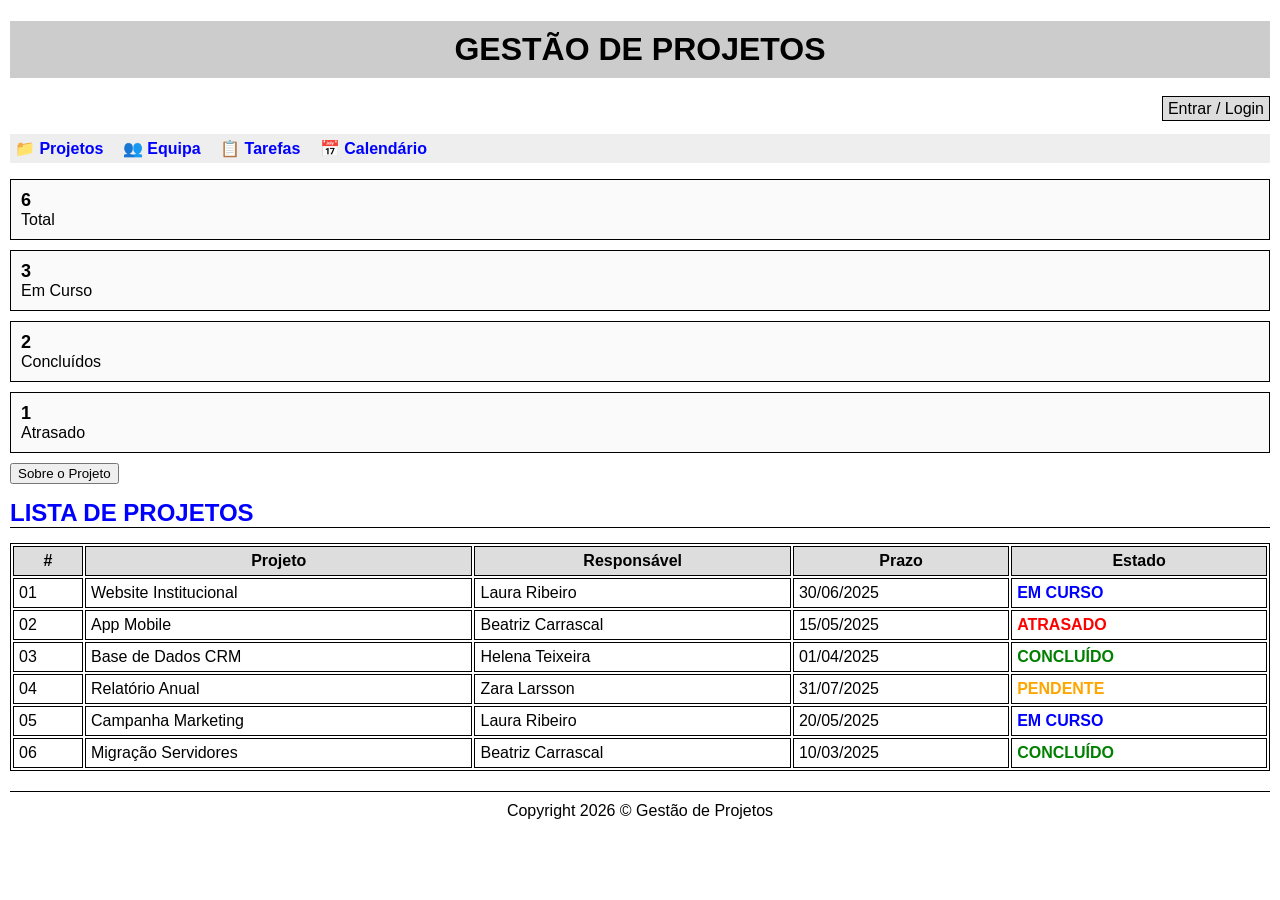
<file: index.html>
<!DOCTYPE html> <!--Diz ao navegador que este é um documento HTML5 (a versão mais recente) -->
<html> <!--A tag principal que guarda todo o código da página -->
<head> <!--O cabeçalho da página. Aqui ficam as configurações escondidas que o utilizador não vê no ecrã -->
  <meta charset="UTF-8"> <!--Garante que os acentos (como á, ç, õ) aparecem bem e sem erros no site -->
  <meta name="viewport" content="width=device-width, initial-scale=1.0"> <!--Faz com que o site se adapte bem ao tamanho de qualquer ecrã, como telemóveis ou computadores -->
  <title>Gestão de Projetos</title> <!--Define o título que aparece na aba/guia do navegador de internet -->
  <link rel="stylesheet" href="styles/style.css"> <!--Liga a página ao ficheiro de estilos (CSS) para dar cores, mudar as letras e pôr o site bonito -->
  <script src="scripts/validacoes.js"></script> <!--Chama um ficheiro de código (JavaScript) para adicionar funções interativas à página -->
</head> <!--Fecha a zona de configurações -->
<body> <!--O corpo do site. Tudo o que estiver aqui dentro vai aparecer escrito ou desenhado no ecrã -->

<div id="all"> <!--Uma caixa gigante que junta o site todo lá dentro para ser mais fácil de organizar-->
  <header> <!--A parte de cima (o topo) do site -->
    <h1>GESTÃO DE PROJETOS</h1> <!--O título maior e mais importante da página -->
    <div class="login-container"> <!--Uma caixinha no topo para guardar o botão de entrar no site-->
      <a href="login.html" class="btn-login">Entrar / Login</a> <!--Um botão com um link que leva o utilizador para a página de login (login.html) -->
    </div> <!--Fecha a caixinha do botão de login -->
  </header> <!--Fecha a parte de cima do site -->

  <div class="main-wrap"> <!--Uma caixa que junta o menu e as informações para ficarem bem arrumadas no ecrã -->

    <nav> <!--Indica que ali está o menu de navegação do site --> 
      <ul> <!--Começa uma lista de tópicos (com pontos)-->
        <li class="active"><a href="index.html">📁 Projetos</a></li> <!--O primeiro botão do menu, marcado com a classe "active" para mostrar que estamos na página atual de Projetos -->
        <li><a href="equipa.html">👥 Equipa</a></li> <!--O segundo botão do menu, que leva à página da Equipa -->
        <li><a href="tarefas.html">📋 Tarefas</a></li> <!--O terceiro botão do menu, que leva à página das Tarefas --> 
        <li><a href="calendario.html">📅 Calendário</a></li> <!--O quarto botão do menu, que leva à página do Calendário -->
      </ul> <!--Fecha a lista do menu -->
    </nav> <!--Fecha o menu de navegação -->

    <div id="texto"> <!--Uma caixa para guardar as informações principais desta página -->

      <div class="cards"> <!--Uma caixa para agrupar pequenos cartões com resumos de números -->
        <div class="card"> <!--Cria o primeiro pequeno cartão para a contagem de projetos -->
          <span class="num">6</span><br> <!--Mostra o número 6 destacado e salta uma linha -->
          <span class="label">Total</span> <!--Escreve o texto explicativo "Total" abaixo do número -->
        </div> <!--Fecha o primeiro cartão de resumo -->
        <div class="card"> <!--Cria o segundo pequeno cartão -->
          <span class="num">3</span><br> <!--Mostra o número 3 destacado e salta uma linha -->
          <span class="label">Em Curso</span> <!--Escreve o texto explicativo para os projetos a decorrer -->
        </div> <!--Fecha o segundo cartão de resumo -->
        <div class="card"> <!--Cria o terceiro pequeno cartão -->
          <span class="num">2</span><br> <!--Mostra o número 2 destacado e salta uma linha --> 
          <span class="label">Concluídos</span> <!--Escreve o texto explicativo para os projetos já terminados -->
        </div> <!--Fecha o terceiro cartão de resumo -->
        <div class="card"> <!--Cria o quarto pequeno cartão -->
          <span class="num">1</span><br> <!--Mostra o número 1 destacado e salta uma linha -->
          <span class="label">Atrasado</span> <!--Escreve o texto explicativo para o projeto fora do prazo -->
        </div> <!--Fecha o quarto cartão de resumo -->
      </div> <!--Fecha a caixa que juntava todos os quatro cartões de números-->

      <button type="button" id="btn-sobre">Sobre o Projeto</button> <!--Cria um botão clicável que serve para mostrar mais informações sobre o projeto -->
      
      <p id="info-grupo" hidden> <!--Cria um parágrafo com um identificador, que começa escondido (hidden) e só aparece quando se clica no botão anterior -->
        <strong>Projeto DEAPC - Gestão de Projetos</strong><br> <!-- Nome do projeto destacado em negrito e salta uma linha -->
        O principal objetivo da aplicação é otimizar a gestão de projetos através de uma plataforma centralizada. O sistema permite reunir dados de projetos, equipas e tarefas no mesmo espaço, garantindo a atualização das listas de tarefas e a monitorização contínua do progresso e do estado das atividades.<br> <!--Texto normal que explica o que faz o sistema e salta uma linha no fim -->
        <strong>Grupo:</strong> Laura Ribeiro, Beatriz Carrascal, Helena Teixeira<br> <!--Mostra a palavra "Grupo:" a negrito e lista os nomes das pessoas -->
      </p> <!--Fecha o parágrafo de informações escondidas -->

      <h2>LISTA DE PROJETOS</h2> <!--Um título médio para identificar a tabela de projetos -->

      <table> <!--Cria uma tabela para organizar a informação em linhas e colunas -->
        <thead> <!--Abre a zona do cabeçalho da tabela (os títulos das colunas) -->
          <tr> <!--Cria a linha de títulos da tabela -->
            <th>#</th> <!--Define a coluna para o número do projeto -->
            <th>Projeto</th> <!--Define a coluna para o nome do projeto -->
            <th>Responsável</th> <!--Define a coluna para o nome do responsável -->
            <th>Prazo</th> <!--Define a coluna para a data de entrega -->
            <th>Estado</th> <!--Define a coluna para o andamento do projeto -->
          </tr> <!--Fecha a linha de títulos da tabela -->
        </thead> <!--Fecha a zona do cabeçalho da tabela -->
        <tbody> <!--Abre o corpo da tabela, onde vão ficar as linhas com as informações reais -->
          <tr> <!--Cria a primeira linha de dados -->
            <td>01</td> <!--Número do primeiro projeto -->
            <td>Website Institucional</td> <!--Nome do primeiro projeto -->
            <td>Laura Ribeiro</td> <!--Nome do responsável -->
            <td>30/06/2025</td> <!--Data de prazo -->
            <td><span class="badge badge-em-curso">EM CURSO</span></td> <!--Mostra o estado atual com uma etiqueta colorida -->  
          </tr> <!--Fecha a primeira linha -->
          <tr> <!--Cria a segunda linha de dados -->
            <td>02</td> <!--Número do segundo projeto -->
            <td>App Mobile</td> <!--Nome do segundo projeto -->  
            <td>Beatriz Carrascal</td> <!--Nome do responsável -->
            <td>15/05/2025</td> <!--Data de prazo -->
            <td><span class="badge badge-atrasado">ATRASADO</span></td> <!--Mostra o estado com uma etiqueta de atraso -->
          </tr> <!--Fecha a segunda linha -->
          <tr> <!--Cria a terceira linha de dados -->
            <td>03</td> <!--Número do terceiro projeto -->
            <td>Base de Dados CRM</td> <!--Nome do terceiro projeto -->
            <td>Helena Teixeira</td> <!--Nome do responsável -->
            <td>01/04/2025</td> <!--Data de prazo -->
            <td><span class="badge badge-concluido">CONCLUÍDO</span></td> <!--Mostra o estado com uma etiqueta de terminado -->
          </tr> <!--Fecha a terceira linha -->
          <tr> <!--Cria a quarta linha de dados -->
            <td>04</td> <!--Número do quarto projeto -->
            <td>Relatório Anual</td> <!--bNome do quarto projeto -->
            <td>Zara Larsson</td> <!--Nome do responsável -->
            <td>31/07/2025</td> <!--Data de prazo -->
            <td><span class="badge badge-pendente">PENDENTE</span></td> <!--Mostra o estado com uma etiqueta de ainda não começado -->
          </tr> <!--Fecha a quarta linha -->
          <tr> <!--Cria a quinta linha de dados -->
            <td>05</td> <!--Número do quinto projeto -->
            <td>Campanha Marketing</td> <!--Nome do quinto projeto -->
            <td>Laura Ribeiro</td> <!--Nome do responsável -->
            <td>20/05/2025</td> <!--Data de prazo -->
            <td><span class="badge badge-em-curso">EM CURSO</span></td> <!--Mostra o estado atual deste projeto -->
          </tr> <!--Fecha a quinta linha -->
          <tr> <!--Cria a sexta linha de dados -->
            <td>06</td> <!--Número do sexto projeto -->
            <td>Migração Servidores</td> <!--Nome do sexto projeto -->
            <td>Beatriz Carrascal</td> <!--Nome do responsável -->
            <td>10/03/2025</td> <!--Data de prazo -->
            <td><span class="badge badge-concluido">CONCLUÍDO</span></td> <!--Mostra o estado com uma etiqueta de terminado -->
          </tr> <!--Fecha a sexta linha -->
        </tbody> <!--Fecha a zona de informações da tabela -->
      </table> <!--Termina e fecha a tabela por completo -->

    </div> <!--Fecha a caixa do texto e tabela principal -->

  </div> <!--Fecha a caixa que juntava o menu e as informações -->

  <footer> <!--Começa a parte de baixo (o rodapé) do site -->
    <div class="cr">Copyright 2026 &copy; Gestão de Projetos</div> <!--Escreve o texto final, onde o código &copy; desenha o símbolo do copyright (©) -->
  </footer> <!--Fecha a parte de baixo do site -->

</div> <!--Fecha a caixa gigante que guardava o site todo (#all) -->

</body> <!--Fecha a zona visível do site -->
</html><!--Fecha o ficheiro de código por completo -->
</file>
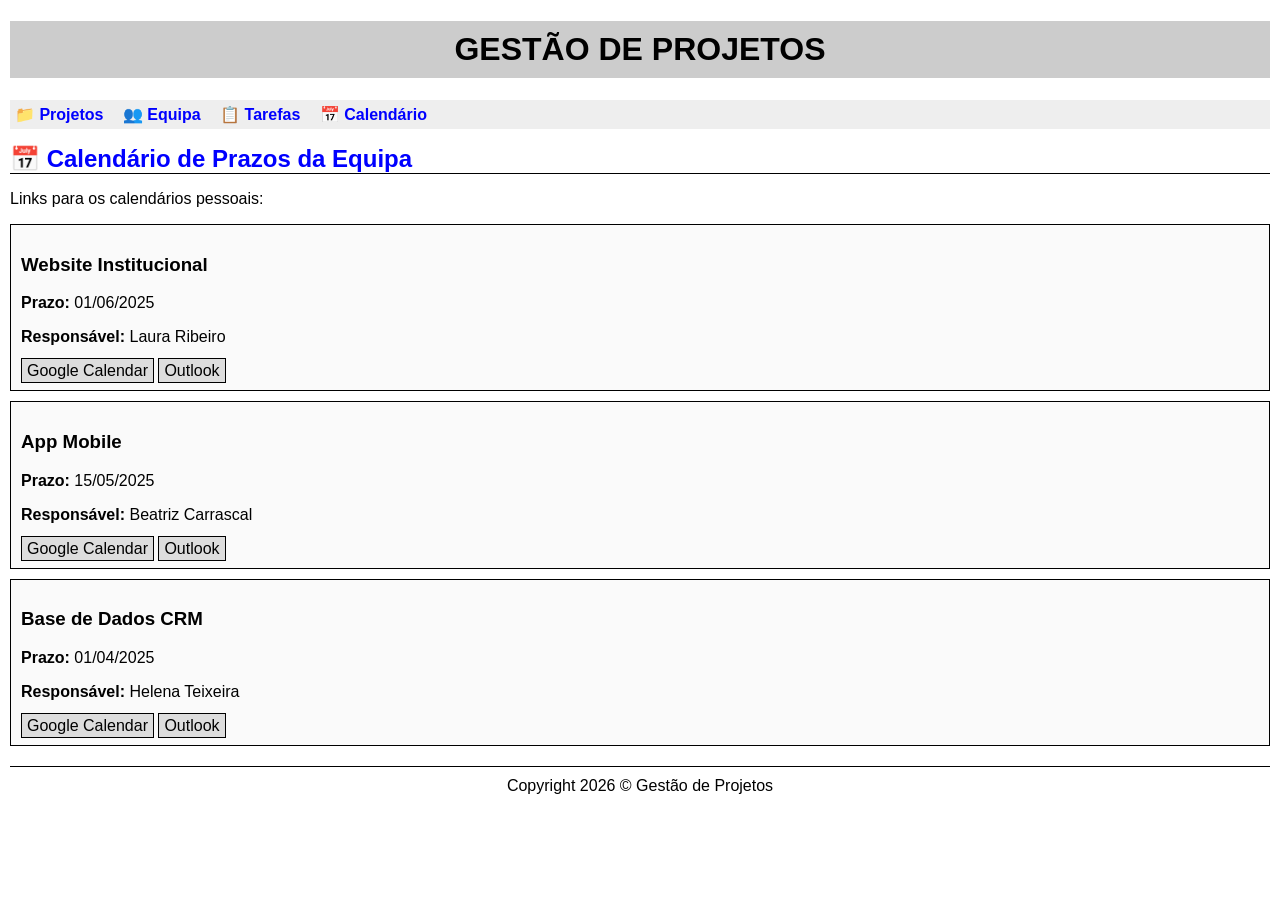
<file: calendario.html>
<!DOCTYPE html><!--Diz ao navegador que este é um documento HTML5 (a versão mais recente)-->
<html><!--A tag principal que guarda todo o código da página -->
<head><!--O cabeçalho da página. Aqui ficam as configurações escondidas que o utilizador não vê no ecrã -->
  <meta charset="UTF-8"><!--Garante que os acentos (como á, ç, õ) aparecem bem e sem erros no site -->
  <link rel="stylesheet" href="styles/style.css"><!--Liga a página ao ficheiro de estilos (CSS) para dar cores, mudar as letras e pôr o site bonito -->
</head><!--Fecha a zona de configurações -->
<body><!--O corpo do site. Tudo o que estiver aqui dentro vai aparecer escrito ou desenhado no ecrã -->

<div id="all"><!--Uma caixa gigante que junta o site todo lá dentro para ser mais fácil de organizar -->
  <header><!--A parte de cima (o topo) do site -->
    <h1>GESTÃO DE PROJETOS</h1> <!--O título maior e mais importante da página -->
  </header><!--Fecha a parte de cima do site -->

  <div class="main-container"><!--Uma caixa que junta o menu e as informações para ficarem bem arrumadas no meio do ecrã -->
    <nav><!--Indica que ali está o menu de navegação do site -->
      <ul><!--Começa uma lista de tópicos (com pontos) -->
        <li><a href="index.html">📁 Projetos</a></li><!--O primeiro botão do menu, que leva à página inicial dos Projetos -->
        <li><a href="equipa.html">👥 Equipa</a></li><!--O segundo botão do menu, que leva à página da Equipa -->
        <li><a href="tarefas.html">📋 Tarefas</a></li><!--O terceiro botão do menu, que leva à página das Tarefas -->
        <li><a href="calendario.html">📅 Calendário</a></li><!--O quarto botão do menu, que leva à página atual do Calendário -->
      </ul><!--Fecha a lista do menu -->
    </nav><!--Fecha o menu de navegação -->

    <div id="texto"><!--Uma caixa para guardar os textos e prazos principais da página -->
      <h2>📅 Calendário de Prazos da Equipa</h2><!--Um título médio para a zona dos prazos -->
      <p>Links para os calendários pessoais:</p><!--Um parágrafo de texto normal -->

      <div class="calendario-container"><!--Uma caixa que junta todos os cartões de prazos -->

        <div class="evento-card"><!--Cria o primeiro "cartão" (uma moldura) para o projeto do Website -->
          <h3>Website Institucional</h3><!--Um título pequeno com o nome do projeto -->
          <p><strong>Prazo:</strong> 01/06/2025</p><!--Mostra a data, usando a tag <strong> para pôr a palavra "Prazo:" a negrito -->
          <p><strong>Responsável:</strong> Laura Ribeiro</p><!--Mostra o nome de quem manda no projeto, com "Responsável:" a negrito -->
          <div class="btn-container"><!--Uma caixinha para guardar os botões do cartão -->
            <a href="https:calendar.google.com" target="_blank" class="btn-export btn-google">Google Calendar</a><!--Um botão que abre o site do Google Calendar numa nova aba da internet (target="_blank") -->
            <a href="https:outlook.live.com" target="_blank" class="btn-export btn-outlook">Outlook</a><!--Um botão que abre o site do Outlook numa nova aba da internet -->
          </div><!--Fecha a caixinha dos botões -->
        </div><!--Fecha o cartão do projeto "Website Institucional" -->
<!--(Os blocos seguintes fazem exatamente o mesmo, mas para outros projetos) -->
        <div class="evento-card"><!--Cria, mostra e fecha o segundo cartão ("App Mobile") -->
          <h3>App Mobile</h3>
          <p><strong>Prazo:</strong> 15/05/2025</p>
          <p><strong>Responsável:</strong> Beatriz Carrascal</p>
          <div class="btn-container">
            <a href="https:calendar.google.com" target="_blank" class="btn-export btn-google">Google Calendar</a>
            <a href="https:outlook.live.com" target="_blank" class="btn-export btn-outlook">Outlook</a>
          </div>
        </div>

        <div class="evento-card"><!--Cria, mostra e fecha o terceiro cartão ("Base de Dados CRM") -->
          <h3>Base de Dados CRM</h3>
          <p><strong>Prazo:</strong> 01/04/2025</p>
          <p><strong>Responsável:</strong> Helena Teixeira</p>
          <div class="btn-container">
            <a href="https:calendar.google.com" target="_blank" class="btn-export btn-google">Google Calendar</a>
            <a href="https:outlook.live.com" target="_blank" class="btn-export btn-outlook">Outlook</a>
          </div>
        </div>

      </div><!--Fecha a caixa que guardava todos os cartões juntos -->
    </div><!--Fecha a caixa do texto principal -->
  </div><!--Fecha a caixa que organizava o menu e o conteúdo -->

  <footer><!--Começa a parte de baixo (o rodapé) do site -->
    <div class="cr">Copyright 2026 &copy; Gestão de Projetos</div><!--Escreve o texto final. O código &copy; serve para desenhar o símbolo do copyright (©) -->
  </footer><!--Fecha a parte de baixo do site -->

</div><!--Fecha a caixa gigante que guardava o site todo (#all) -->

</body><!--Fecha a zona visível do site -->
</html><!--Fecha o ficheiro de código por completo -->
</file>
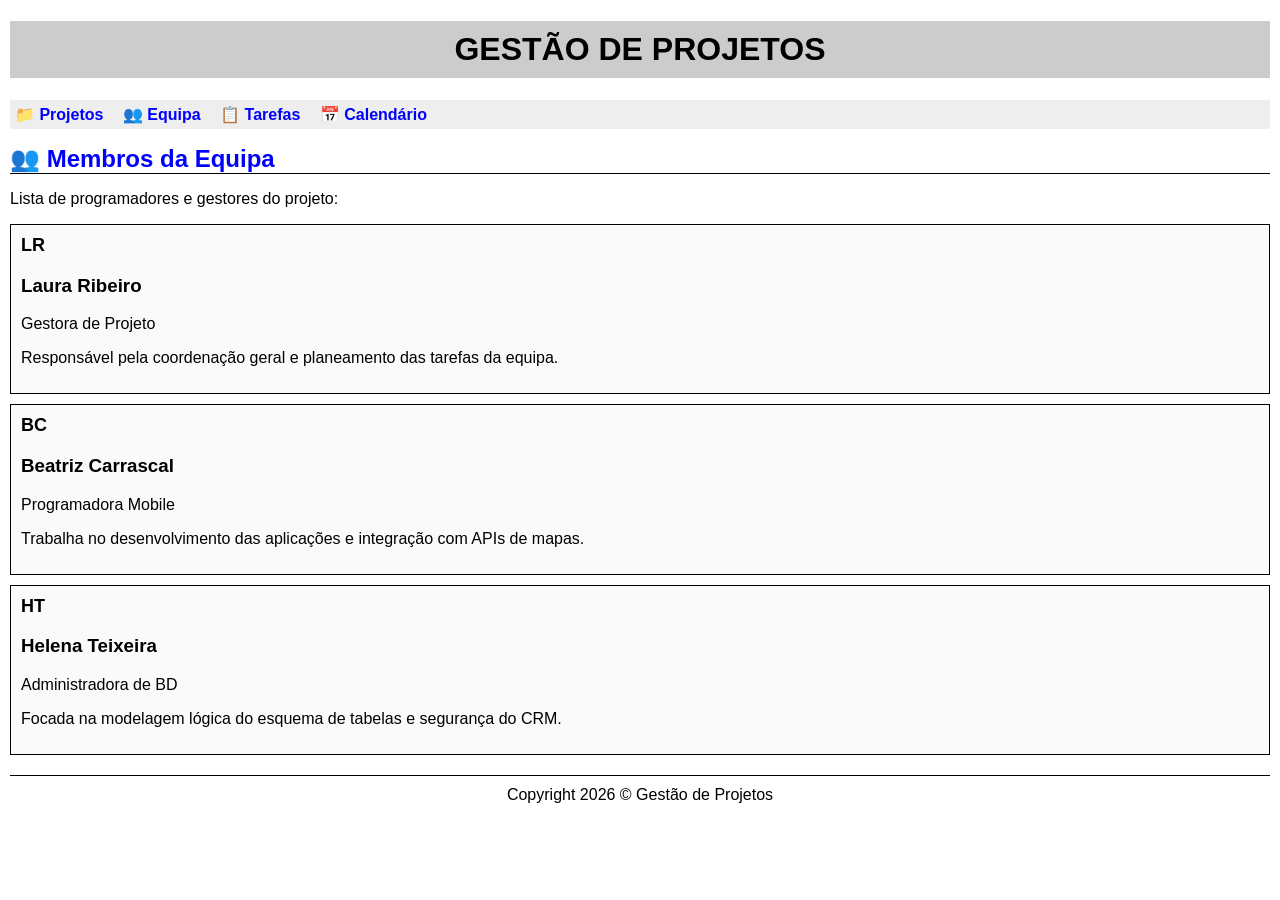
<file: equipa.html>
<!DOCTYPE html> <!--Diz ao navegador que este é um documento HTML5 (a versão mais recente) -->
<html> <!--A tag principal que guarda todo o código da página -->
<head> <!--O cabeçalho da página. Aqui ficam as configurações escondidas que o utilizador não vê no ecrã -->
  <meta charset="UTF-8"> <!--Garante que os acentos (como á, ç, õ) aparecem bem e sem erros no site -->
  <link rel="stylesheet" href="styles/style.css"> <!--Liga a página ao ficheiro de estilos (CSS) para dar cores, mudar as letras e pôr o site bonito -->
</head> <!--Fecha a zona de configurações -->
<body> <!--O corpo do site. Tudo o que estiver aqui dentro vai aparecer escrito ou desenhado no ecrã -->

<div id="all"> <!--Uma caixa gigante que junta o site todo lá dentro para ser mais fácil de organizar -->
  <header> <!--A parte de cima (o topo) do site -->
    <h1>GESTÃO DE PROJETOS</h1> <!--O título maior e mais importante da página -->
  </header> <!--Fecha a parte de cima do site -->

  <div class="main-container"> <!--Uma caixa que junta o menu e as informações para ficarem bem arrumadas no meio do ecrã -->
    <nav> <!--Indica que ali está o menu de navegação do site -->
      <ul> <!--Começa uma lista de tópicos (com pontos) -->
        <li><a href="index.html">📁 Projetos</a></li> <!--O primeiro botão do menu, que leva à página inicial dos Projetos -->
        <li><a href="equipa.html">👥 Equipa</a></li> <!--O segundo botão do menu, que leva à página atual da Equipa -->
        <li><a href="tarefas.html">📋 Tarefas</a></li> <!--O terceiro botão do menu, que leva à página das Tarefas -->
        <li><a href="calendario.html">📅 Calendário</a></li> <!--O quarto botão do menu, que leva à página do Calendário -->
      </ul><!--Fecha a lista do menu -->
    </nav><!--Fecha o menu de navegação -->

    <div id="texto"><!--Uma caixa para guardar os textos e informações principais da página -->
      <h2>👥 Membros da Equipa</h2><!--Um título médio para a zona dos membros da equipa -->
      <p>Lista de programadores e gestores do projeto:</p><!--Um parágrafo de texto normal -->

      <div class="team-grid"><!--Uma caixa especial para organizar os cartões das pessoas em formato de grelha (lado a lado) -->

        <div class="team-member"><!--Cria o primeiro "cartão" (uma moldura) para os dados da Laura Ribeiro -->
          <div class="member-avatar">LR</div><!--Cria um espaço redondo ou quadrado pequeno com as iniciais do nome da Laura -->
          <h3>Laura Ribeiro</h3><!--Um título pequeno com o nome da pessoa -->
          <p class="role">Gestora de Projeto</p><!--Um texto formatado para mostrar o cargo ou função que ela desempenha -->
          <p class="bio">Responsável pela coordenação geral e planeamento das tarefas da equipa.</p><!--Um parágrafo com uma breve descrição do que ela faz -->
        </div><!--Fecha o cartão da Laura Ribeiro -->

        <div class="team-member"><!--Cria o segundo "cartão" (uma moldura) para a Beatriz Carrascal -->
          <div class="member-avatar">BC</div><!--Espaço com as iniciais do nome da Beatriz -->
          <h3>Beatriz Carrascal</h3><!--Nome da segunda pessoa da equipa -->
          <p class="role">Programadora Mobile</p><!--Cargo ou função da Beatriz -->
          <p class="bio">Trabalha no desenvolvimento das aplicações e integração com APIs de mapas.</p><!--Descrição das tarefas da Beatriz -->
        </div><!--Fecha o cartão da Beatriz Carrascal -->

        <div class="team-member"><!--Cria o terceiro "cartão" (uma moldura) para a Helena Teixeira -->
          <div class="member-avatar">HT</div><!--Espaço com as iniciais do nome da Helena -->
          <h3>Helena Teixeira</h3><!--Nome da terceira pessoa da equipa -->
          <p class="role">Administradora de BD</p><!--Cargo ou função da Helena -->
          <p class="bio">Focada na modelagem lógica do esquema de tabelas e segurança do CRM.</p><!--Descrição das tarefas da Helena -->
        </div><!--Fecha o cartão da Helena Teixeira -->

      </div><!--Fecha a caixa da grelha que organizava todos os cartões da equipa -->
    </div><!--Fecha a caixa do texto principal. -->
  </div><!--Fecha a caixa que organizava o menu e o conteúdo. -->

  <footer><!--Começa a parte de baixo (o rodapé) do site -->
    <div class="cr">Copyright 2026 &copy; Gestão de Projetos</div><!--Escreve o texto final. O código &copy; serve para desenhar o símbolo do copyright (©) -->
  </footer><!--Fecha a parte de baixo do site -->

</div><!--Fecha a caixa gigante que guardava o site todo (#all) -->

</body><!--Fecha a zona visível do site -->
</html><!--Fecha o ficheiro de código por completo -->
</file>
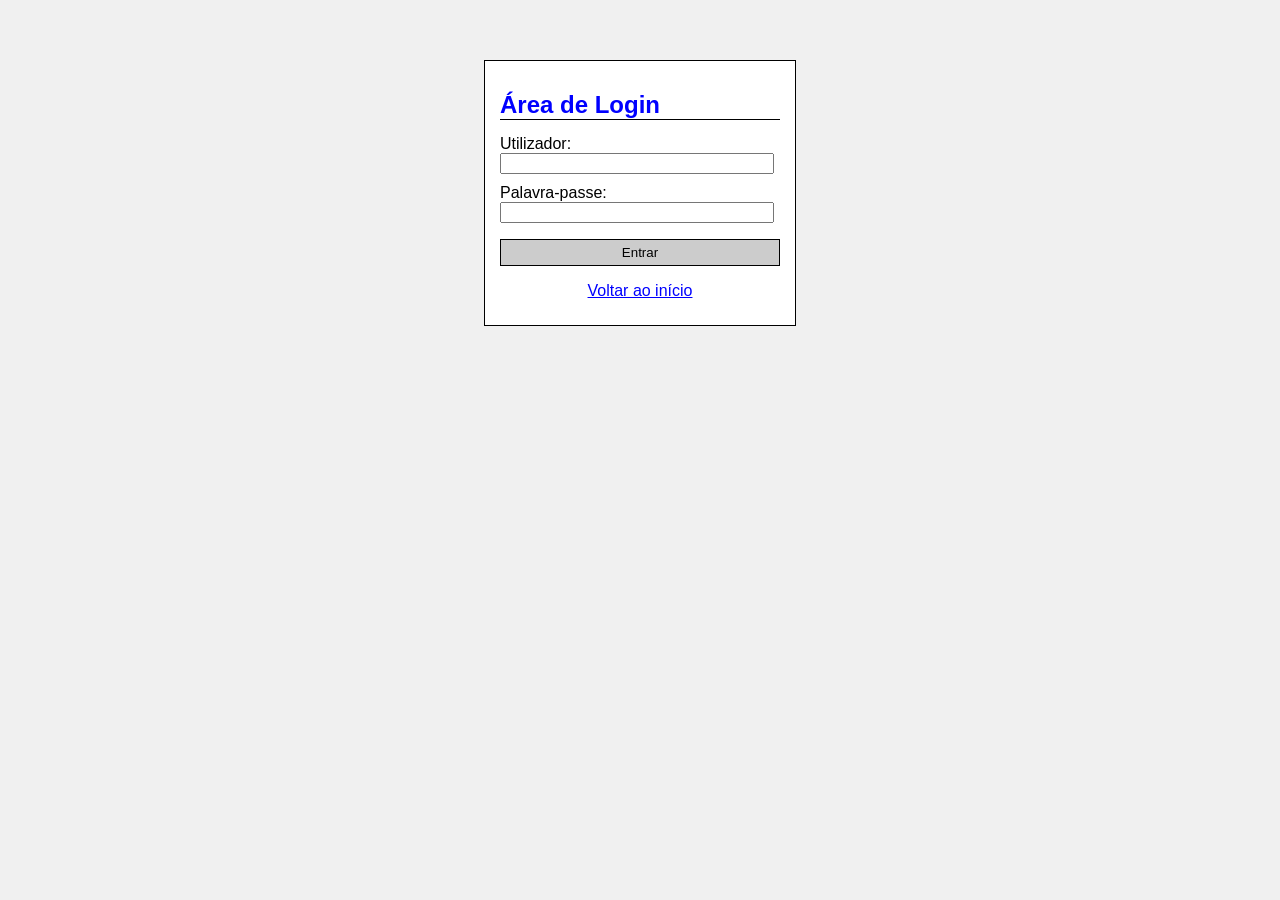
<file: login.html>
<!DOCTYPE html> <!-- Diz ao navegador que este é um documento HTML5 (a versão mais recente) -->
<html lang="pt"> <!--A tag principal que guarda todo o código, indicando que a página está em português (lang="pt") -->
<head> <!-- O cabeçalho da página. Aqui ficam as configurações escondidas que o utilizador não vê no ecrã -->
  <meta charset="UTF-8"> <!-- Garante que os acentos (como á, ç, õ) aparecem bem e sem erros no site -->
  <title>Login - Gestão de Projetos</title> <!-- Define o título que aparece na aba/guia do navegador de internet -->
  <link rel="stylesheet" href="styles/style.css"> <!-- Liga a página ao ficheiro de estilos (CSS) para dar cores, mudar as letras e pôr o site bonito -->
</head> <!-- Fecha a zona de configurações-->
<body class="login-body"> <!-- O corpo do site, com uma classe especial para aplicar um fundo ou estilo próprio à página de login -->

  <div class="login-card"> <!-- Cria uma caixa/moldura no centro do ecrã para guardar o formulário de login -->
    <h2>Área de Login</h2> <!-- Um título médio para indicar a zona onde se entra no site -->
        
    <form id="meuFormularioID" action="scripts/login.php" method="POST"> <!-- Inicia o formulário de login. Diz que os dados vão para o ficheiro login.php de forma segura (POST) e dá um nome/identificador ao formulário -->
      <div class="input-group"> <!-- Cria uma caixinha para juntar o texto e o campo onde se escreve o nome de utilizador -->
        <label for="username">Utilizador:</label> <!--Escreve o texto "Utilizador:" que indica o que deve ser escrito no campo -->
        <input type="text" id="username" name="username"> <!--Cria o campo de texto vazio para o utilizador digitar o seu nome -->
      </div> <!--Fecha a caixinha do nome de utilizador-->
            
      <div class="input-group"><!-- Cria outra caixinha para juntar o texto e o campo da palavra-passe -->  
        <label for="password">Palavra-passe:</label> <!-- Escreve o texto "Palavra-passe:" ao lado do campo -->
        <input type="password" id="password" name="password"> <!-- Cria o campo de texto para a palavra-passe. O tipo password faz com que as letras apareçam escondidas em pontos ou asteriscos -->
      </div> <!-- Fecha a caixinha da palavra-passe -->
            
      <p id="mensagem-erro"></p> <!-- Um parágrafo vazio que serve para mostrar avisos de erro (como "palavra-passe errada") através de programação -->
            
      <button type="submit" class="login-btn">Entrar</button> <!-- Cria o botão "Entrar" para enviar os dados escritos no formulário -->
    </form> <!-- Fecha o formulário de login-->
        
    <p class="login-container" style="text-align: center;"> <!-- Cria um parágrafo que alinha o seu conteúdo mesmo no centro do cartão --> 
      <a href="index.html">Voltar ao início</a> <!--//Um link simples para o utilizador clicar e regressar à página inicial (index.html) -->
    </p> <!-- Fecha o parágrafo do link -->
  </div> <!-- Fecha a caixa principal do cartão de login -->

  <script src="scripts/validacoes.js"></script> <!-- Chama um ficheiro de código (JavaScript) para verificar se os campos foram bem preenchidos antes de enviar -->
</body> <!-- Fecha a zona visível do site -->
</html> <!-- Fecha o ficheiro de código por completo  -->
</file>
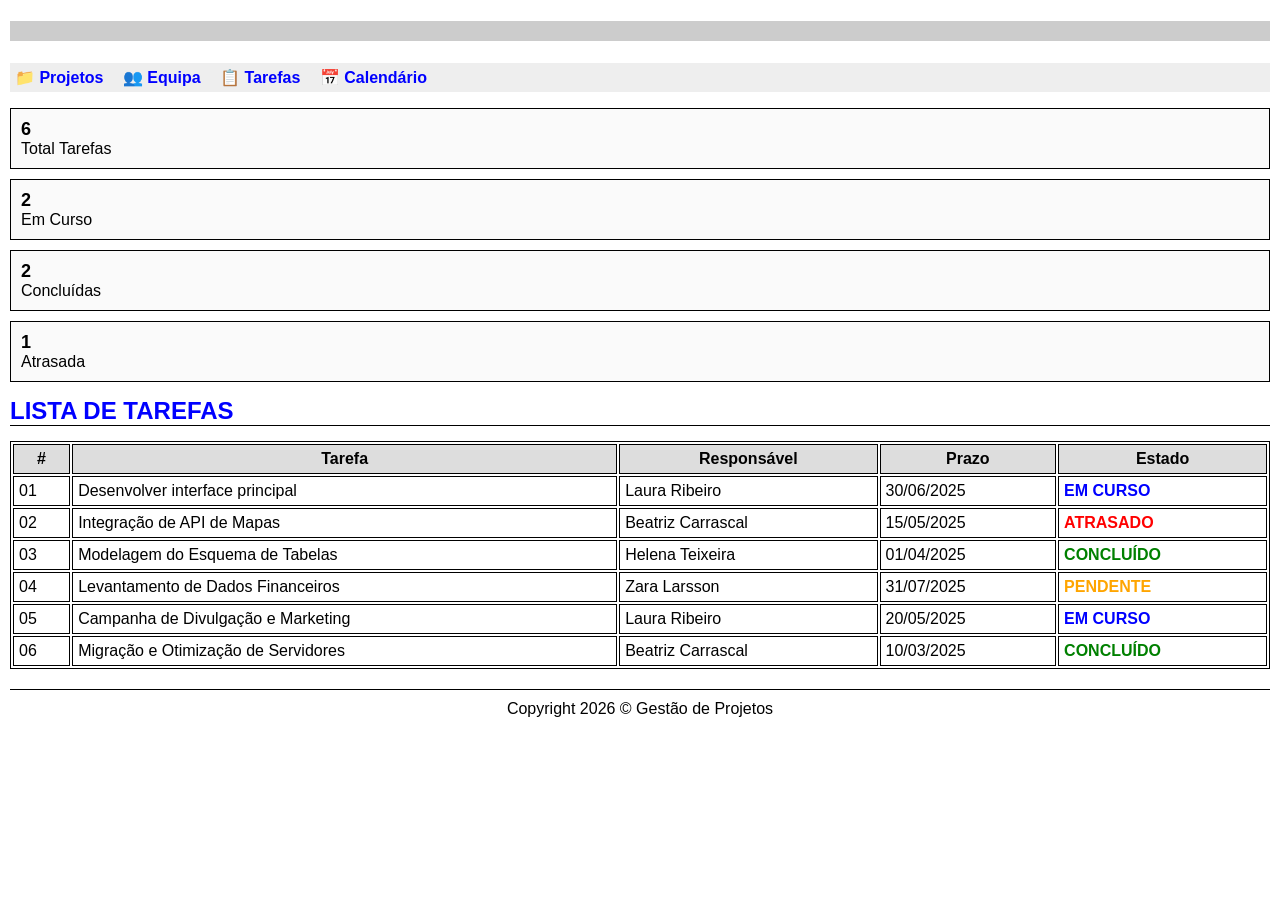
<file: tarefas.html>
<!DOCTYPE html> <!-- Diz ao navegador que este é um documento HTML5 -->
<html> <!-- A tag principal que guarda todo o código da página -->
<head> <!-- O cabeçalho da página. Aqui ficam as configurações escondidas que o utilizador não vê no ecrã -->
  <meta charset="UTF-8"><!-- Garante que os acentos (como á, ç, õ) aparecem bem e sem erros no site -->
  <meta name="viewport" content="width=device-width, initial-scale=1.0"> <!-- Faz com que o site se adapte bem ao tamanho de qualquer ecrã, como telemóveis ou computadores -->
  <title>Gestão de Projetos - Tarefas</title> <!-- Define o título que aparece na aba/guia do navegador de internet -->
  <link rel="stylesheet" href="styles/style.css"> <!-- Liga a página ao ficheiro de estilos (CSS) para dar cores, mudar as letras e pôr o site bonito -->
</head> <!-- Fecha a zona de configurações. -->
<body> <!-- O corpo do site. Tudo o que estiver aqui dentro vai aparecer escrito ou desenhado no ecrã-->

<div id="all"> <!-- Uma caixa gigante que junta o site todo lá dentro para ser mais fácil de organizar-->

  <header> <!-- A parte de cima (o topo) do site-->
    <h1> <!--  GESTÃO DE PROJETOS</h1><!-- O título maior e mais importante da página-->
  </header> <!-- Fecha a parte de cima do site-->

  <div class="main-wrap"> <!-- Uma caixa que junta o menu e as informações para ficarem bem arrumadas no ecrã-->

    <nav> <!-- Indica que ali está o menu de navegação do site-->
      <ul> <!-- Começa uma lista de tópicos (com pontos)-->
        <li><a href="index.html">📁 Projetos</a></li><!-- O primeiro botão do menu, que leva à página de Projetos-->
        <li><a href="equipa.html">👥 Equipa</a></li><!-- O segundo botão do menu, que leva à página da Equipa-->
        <li class="active"><a href="tarefas.html">📋 Tarefas</a></li><!-- O terceiro botão do menu, que leva à página atual de Tarefas, marcado com a classe "active" para mostrar que estamos nesta página-->
        <li><a href="calendario.html">📅 Calendário</a></li><!-- O quarto botão do menu, que leva à página do Calendário-->
      </ul> <!-- Fecha a lista do menu-->
    </nav> <!-- Fecha o menu de navegação-->

    <div id="texto"> <!-- Uma caixa para guardar as informações principais desta página-->

      <div class="cards"> <!-- Uma caixa para agrupar pequenos cartões com resumos de números-->
        <div class="card"> <!-- Cria o primeiro pequeno cartão para a contagem de tarefas-->
          <span class="num">6</span><br> <!-- Mostra o número 6 destacado e salta uma linha-->
          <span class="label">Total Tarefas</span> <!-- Escreve o texto explicativo do número abaixo dele-->
        </div> <!-- Fecha o primeiro cartão de resumo-->
        <div class="card"> <!-- Cria o segundo pequeno cartão-->
          <span class="num">2</span><br> <!-- Mostra o número 2 destacado e salta uma linha-->
          <span class="label">Em Curso</span> <!-- Escreve o texto explicativo para as tarefas a decorrer-->
        </div> <!-- Fecha o segundo cartão de resumo-->
        <div class="card"> <!-- Cria o terceiro pequeno cartão-->
          <span class="num">2</span><br> <!-- Mostra o número 2 destacado e salta uma linha-->
          <span class="label">Concluídas</span> <!-- Escreve o texto explicativo para as tarefas já feitas-->
        </div> <!-- Fecha o terceiro cartão de resumo-->
        <div class="card"> <!-- Cria o quarto pequeno cartão-->
          <span class="num">1</span><br> <!-- Mostra o número 1 destacado e salta uma linha-->
          <span class="label">Atrasada</span> <!-- Escreve o texto explicativo para as tarefas fora do prazo-->
        </div> <!-- Fecha o quarto cartão de resumo-->
      </div> <!-- Fecha a caixa que juntava todos os quatro cartões de números-->

      <h2>LISTA DE TAREFAS</h2> <!-- Um título médio para identificar a tabela de tarefas-->

      <table> <!-- Cria uma tabela para organizar a informação em linhas e colunas-->
        <thead> <!-- Abre a zona do cabeçalho da tabela (os títulos das colunas)-->
          <tr> <!-- Cria a linha de títulos da tabela-->
            <th>#</th> <!-- Define a coluna para o número da tarefa-->
            <th>Tarefa</th> <!-- Define a coluna para o nome da tarefa-->
            <th>Responsável</th> <!--  Define a coluna para o nome de quem vai fazer a tarefa-->
            <th>Prazo</th> <!-- Define a coluna para a data de entrega-->
            <th>Estado</th> <!-- Define a coluna para o andamento da tarefa-->
          </tr> <!-- Fecha a linha de títulos da tabela-->
        </thead> <!-- Fecha a zona do cabeçalho da tabela-->
        <tbody> <!-- Abre o corpo da tabela, onde vão ficar as linhas com as informações reais-->
          <tr> <!-- Cria a primeira linha com informações-->
            <td>01</td> <!-- Escreve o número da primeira tarefa-->
            <td>Desenvolver interface principal</td> <!-- Escreve o nome da primeira tarefa-->
            <td>Laura Ribeiro</td> <!-- Escreve o nome da responsável-->
            <td>30/06/2025</td> <!-- Escreve a data de prazo-->
            <td><span class="badge badge-em-curso">EM CURSO</span></td> <!-- Mostra o estado atual com uma etiqueta colorida-->
          </tr> <!-- Fecha a primeira linha de informações-->
          <tr> <!-- Cria a segunda linha com informações-->
            <td>02</td> <!-- Número da segunda tarefa-->
            <td>Integração de API de Mapas</td> <!-- Nome da segunda tarefa-->
            <td>Beatriz Carrascal</td> <!--  Nome da responsável-->
            <td>15/05/2025</td> <!-- Data de prazo-->
            <td><span class="badge badge-atrasado">ATRASADO</span></td> <!-- Mostra o estado com uma etiqueta de atraso-->
          </tr> <!-- Fecha a segunda linha-->
          <tr> <!-- Cria a terceira linha com informações-->
            <td>03</td> <!-- Número da terceira tarefa-->
            <td>Modelagem do Esquema de Tabelas</td> <!-- Nome da terceira tarefa-->
            <td>Helena Teixeira</td> <!-- Nome da responsável-->
            <td>01/04/2025</td> <!-- Data de prazo-->
            <td><span class="badge badge-concluido">CONCLUÍDO</span></td> <!-- Mostra o estado com uma etiqueta de terminado-->
          </tr> <!-- Fecha a terceira linha-->
          <tr> <!-- Cria a quarta linha com informações-->
            <td>04</td><!-- Número da quarta tarefa-->
            <td>Levantamento de Dados Financeiros</td> <!-- Nome da quarta tarefa-->
            <td>Zara Larsson</td> <!-- Nome da responsável-->
            <td>31/07/2025</td> <!-- Data de prazo-->
            <td><span class="badge badge-pendente">PENDENTE</span></td> <!-- Mostra o estado com uma etiqueta de ainda não começado-->  
          </tr> <!-- Fecha a quarta linha-->
          <tr> <!-- Cria a quinta linha com informações-->
            <td>05</td> <!-- Número da quinta tarefa-->
            <td>Campanha de Divulgação e Marketing</td> <!-- Nome da quinta tarefa-->
            <td>Laura Ribeiro</td> <!-- Nome da responsável-->
            <td>20/05/2025</td> <!-- Data de prazo-->
            <td><span class="badge badge-em-curso">EM CURSO</span></td> <!-- Mostra o estado atual da tarefa-->
          </tr> <!-- Fecha a quinta linha-->
          <tr> <!-- Cria a sexta linha com informações-->
            <td>06</td> <!-- Número da sexta tarefa-->
            <td>Migração e Otimização de Servidores</td> <!-- Nome da sexta tarefa-->
            <td>Beatriz Carrascal</td> <!-- Nome da responsável-->
            <td>10/03/2025</td> <!-- Data de prazo-->
            <td><span class="badge badge-concluido">CONCLUÍDO</span></td> <!-- Mostra o estado com uma etiqueta de terminado-->
          </tr> <!-- Fecha a sexta linha-->
        </tbody> <!-- Fecha a zona de informações da tabela-->
      </table> <!-- Termina e fecha a tabela por completo-->

    </div> <!-- Fecha a caixa do texto e tabela principal-->
  </div> <!-- Fecha a caixa que juntava o menu e as informações-->

  <footer> <!-- Começa a parte de baixo (o rodapé) do site-->
    <div class="cr">Copyright 2026 &copy; Gestão de Projetos</div> <!-- Escreve o texto final, onde o código &copy; desenha o símbolo do copyright (©)-->
  </footer> <!-- Fecha a parte de baixo do site-->

</div> <!-- Fecha a caixa gigante que guardava o site todo (#all)-->

</body> <!-- Fecha a zona visível do site-->
</html> <!-- Fecha o ficheiro de código por completo-->
</file>
<file: styles/style.css>
/* Aplica estilos ao corpo inteiro de todas as páginas */
body {
  font-family: Arial, sans-serif; /* Define a fonte do texto*/
  background-color: #ffffff; /* Define a cor de fundo como branco */
  color: #000000; /* Define a cor do texto como preto */
  margin: 10px; /* Cria uma margem de segurança de 10 píxeis a toda a volta da página */
}

/* Aplica estilos aos títulos principais (Tag h1) */
h1 {
  background-color: #cccccc; /* Define uma cor de fundo cinzenta clara para o título */
  color: #000000; /* Define a cor do texto do título como preto */
  text-align: center; /* Centra o texto do título horizontalmente */
  padding: 10px; /* Cria um espaçamento interno de 10 píxeis entre o texto e a borda do fundo */
}

/* Aplica estilos aos subtítulos (Tag h2) */
h2 {
  color: #0000ff; /* Define a cor do texto como azul */
  border-bottom: 1px solid #000000; /* Cria uma linha preta sólida de 1 píxel logo abaixo do subtítulo */
  margin-top: 15px; /* Espaço exterior de 15 píxeis acima do h2 */
  margin-bottom: 15px; /* Espaço exterior de 15 píxeis abaixo do h2 */
}

/* Aplica estilos a todos os links (Tag a) */
a {
  color: #0000ff; /* Define a cor padrão dos links como azul */
}

/* Altera o aspeto dos links que o utilizador já clicou/visitou anteriormente */
a:visited {
  color: purple; /* Transforma a cor do link visitado em roxo */
}

/* Aplica estilos ao contentor da lista do menu de navegação */
nav ul {
  list-style-type: none; /* Remove as bolinhas/pontos padrão da lista predefinida */
  background-color: #eeeeee; /* Define um fundo cinzento muito claro para a barra de menu */
  padding: 5px; /* Espaçamento interno de 5 píxeis dentro do menu */
}

/* Aplica estilos a cada item individual do menu (as opções) */
nav ul li {
  display: inline; /* Força os itens a ficarem lado a lado (na horizontal) em vez de empilhados */
  margin-right: 15px; /* Cria um espaço de 15 píxeis à direita de cada item para que não fiquem colados */
}

/* Aplica estilos aos links que estão especificamente dentro do menu de navegação */
nav ul li a {
  text-decoration: none; /* Remove o sublinhado padrão dos links no menu */
  font-weight: bold; /* Torna o texto do menu em negrito */
}

/* Aplica estilos globais para todas as tabelas */
table {
  width: 100%; width: 100%; /* Força a tabela a esticar até ocupar 100% da largura do ecrã disponível */
  border: 1px solid #000000; /* Coloca uma borda preta sólida de 1 píxel à volta da tabela */
  margin-top: 10px; /* Afasta a tabela 10 píxeis do elemento que estiver acima dela */
}

/* Aplica estilos simultaneamente às células de cabeçalho (th) e células normais (td) */
th, td {
  border: 1px solid #000000; /* Desenha uma borda preta de 1 píxel à volta de cada célula individual */
  padding: 5px; /* Dá um espaçamento interno de 5 píxeis para o texto não colar nas bordas */
}

/* Aplica estilos específicos à linha de cabeçalho da tabela */
thead {
  background-color: #dddddd; /* Define um fundo cinzento claro para a linha de cabeçalho */
}

/* Classe utilitária para posicionar a zona de login */
.login-container {
  text-align: right; /* Alinha o botão ou texto de login totalmente à direita */
  margin-bottom: 10px; /* Afasta este bloco 10 píxeis do conteúdo que vem abaixo */
}

/* Estilização conjunta dos botões de Login e de Exportar Calendário */
.btn-login, .btn-export {
  background-color: #dddddd; /* Define a cor de fundo do botão como cinzento */
  border: 1px solid #000000; /* Cria uma borda preta fina de 1 píxel */
  padding: 3px 5px; /* Define o tamanho interno: 3 píxeis acima/abaixo e 5 píxeis aos lados */
  text-decoration: none; /* Garante que o texto (que é um link) não fica sublinhado */
  color: #000000; /* Define a cor do texto do botão como preto */
}

/* Classe base para os emblemas (badges) de estado na tabela */
.badge {
  font-weight: bold; /* Torna o texto do estado sempre em negrito */
}
/* Classes específicas que mudam a cor do texto dependendo do estado da tarefa */
.badge-em-curso  { color: blue; } /* Se estiver em curso, o texto fica azul */
.badge-concluido { color: green; } /* Se estiver concluído, o texto fica verde */
.badge-pendente  { color: orange; } /* Se estiver pendente, o texto fica cor-de-laranja */
.badge-atrasado  { color: red; } /* Se estiver atrasado, o texto fica vermelho */

/* Aplica estilos estruturais idênticos a blocos de informação (cards, membros da equipa e eventos) */
.card, .team-member, .evento-card {
  border: 1px solid #000000; /* Moldura preta fina ao redor do bloco */
  padding: 10px; /* Espaço livre interno de 10 píxeis em todos os lados */
  margin-bottom: 10px; /* Empurra o bloco seguinte 10 píxeis para baixo, separando-os */
  background-color: #fafafa; /* Define uma cor de fundo quase branca para o bloco */
}

.card .num {
  font-size: 18px;
  font-weight: bold;
}

.member-avatar {
  font-size: 18px;
  font-weight: bold;
}

.login-body {
  background-color: #f0f0f0;
  padding: 50px;
}

.login-card {
  background-color: #ffffff;
  border: 1px solid #000000;
  width: 280px;
  margin: 0 auto;
  padding: 15px;
}


.input-group {
  margin-bottom: 10px;
}


.input-group label {
  display: block;
}


.input-group input {
  width: 95%;
}


.login-btn {
  width: 100%;
  padding: 5px;
  background-color: #cccccc;
  border: 1px solid #000000;
  cursor: pointer;
}


footer {
  margin-top: 20px;
  border-top: 1px solid #000000;
  padding: 10px;
  text-align: center;
}
</file>
